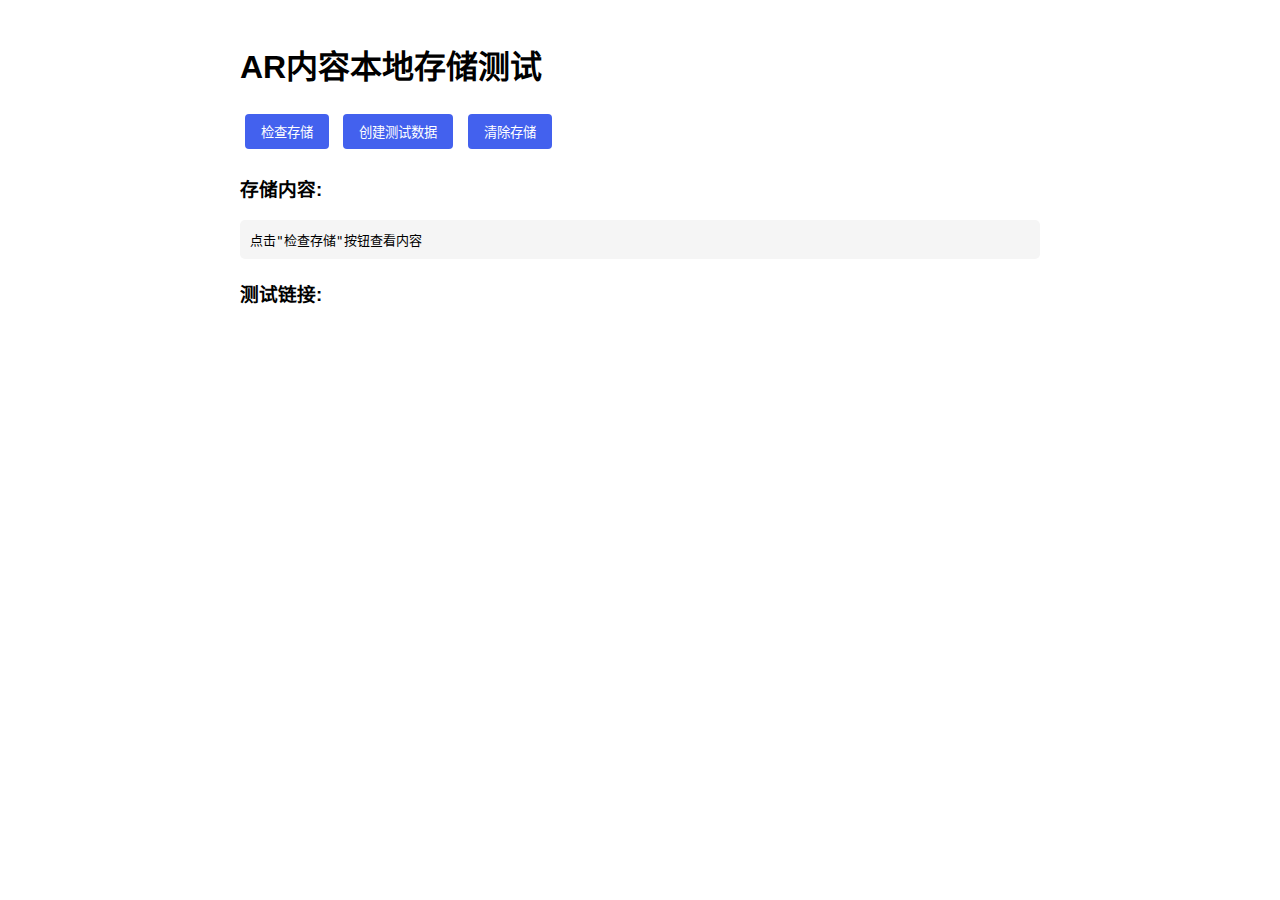
<file: test-storage.html>
<!DOCTYPE html>
<html lang="zh-CN">
<head>
    <meta charset="UTF-8">
    <meta name="viewport" content="width=device-width, initial-scale=1.0">
    <title>本地存储测试</title>
    <style>
        body {
            font-family: 'Noto Sans SC', sans-serif;
            padding: 20px;
            max-width: 800px;
            margin: 0 auto;
        }
        pre {
            background-color: #f5f5f5;
            padding: 10px;
            border-radius: 5px;
            overflow-x: auto;
        }
        button {
            padding: 8px 16px;
            margin: 5px;
            background-color: #4361ee;
            color: white;
            border: none;
            border-radius: 4px;
            cursor: pointer;
        }
        .result {
            margin-top: 20px;
        }
    </style>
</head>
<body>
    <h1>AR内容本地存储测试</h1>
    
    <div>
        <button id="checkStorage">检查存储</button>
        <button id="createTestData">创建测试数据</button>
        <button id="clearStorage">清除存储</button>
    </div>
    
    <div class="result">
        <h3>存储内容:</h3>
        <pre id="storageContent">点击"检查存储"按钮查看内容</pre>
    </div>
    
    <div class="result">
        <h3>测试链接:</h3>
        <div id="testLinks"></div>
    </div>
    
    <script>
        // 检查本地存储
        document.getElementById('checkStorage').addEventListener('click', function() {
            const arContents = localStorage.getItem('arContents');
            const storageContent = document.getElementById('storageContent');
            const testLinks = document.getElementById('testLinks');
            testLinks.innerHTML = '';
            
            if (!arContents) {
                storageContent.textContent = '未找到AR内容数据';
                return;
            }
            
            try {
                const contents = JSON.parse(arContents);
                storageContent.textContent = JSON.stringify(contents, null, 2);
                
                if (contents && Array.isArray(contents) && contents.length > 0) {
                    contents.forEach(content => {
                        testLinks.innerHTML += `
                            <p><strong>${content.name}</strong> (${content.type})</p>
                            <a href="ar-viewer.html?id=${content.id}" target="_blank">
                                ar-viewer.html?id=${content.id}
                            </a>
                            <hr>
                        `;
                    });
                } else {
                    testLinks.innerHTML = '<p>没有可用的AR内容</p>';
                }
            } catch (error) {
                storageContent.textContent = `解析错误: ${error.message}`;
            }
        });
        
        // 创建测试数据
        document.getElementById('createTestData').addEventListener('click', function() {
            const testData = [{
                id: 'test1',
                name: '测试图片',
                type: 'image',
                markerImage: '[data-uri]',
                contentFile: '[data-uri]',
                createdAt: new Date().toISOString(),
                updatedAt: new Date().toISOString()
            }];
            
            localStorage.setItem('arContents', JSON.stringify(testData));
            alert('测试数据已创建');
            document.getElementById('checkStorage').click();
        });
        
        // 清除存储
        document.getElementById('clearStorage').addEventListener('click', function() {
            if (confirm('确定要清除所有AR内容数据吗？')) {
                localStorage.removeItem('arContents');
                document.getElementById('storageContent').textContent = '存储已清除';
                document.getElementById('testLinks').innerHTML = '';
            }
        });
    </script>
</body>
</html>
</file>
